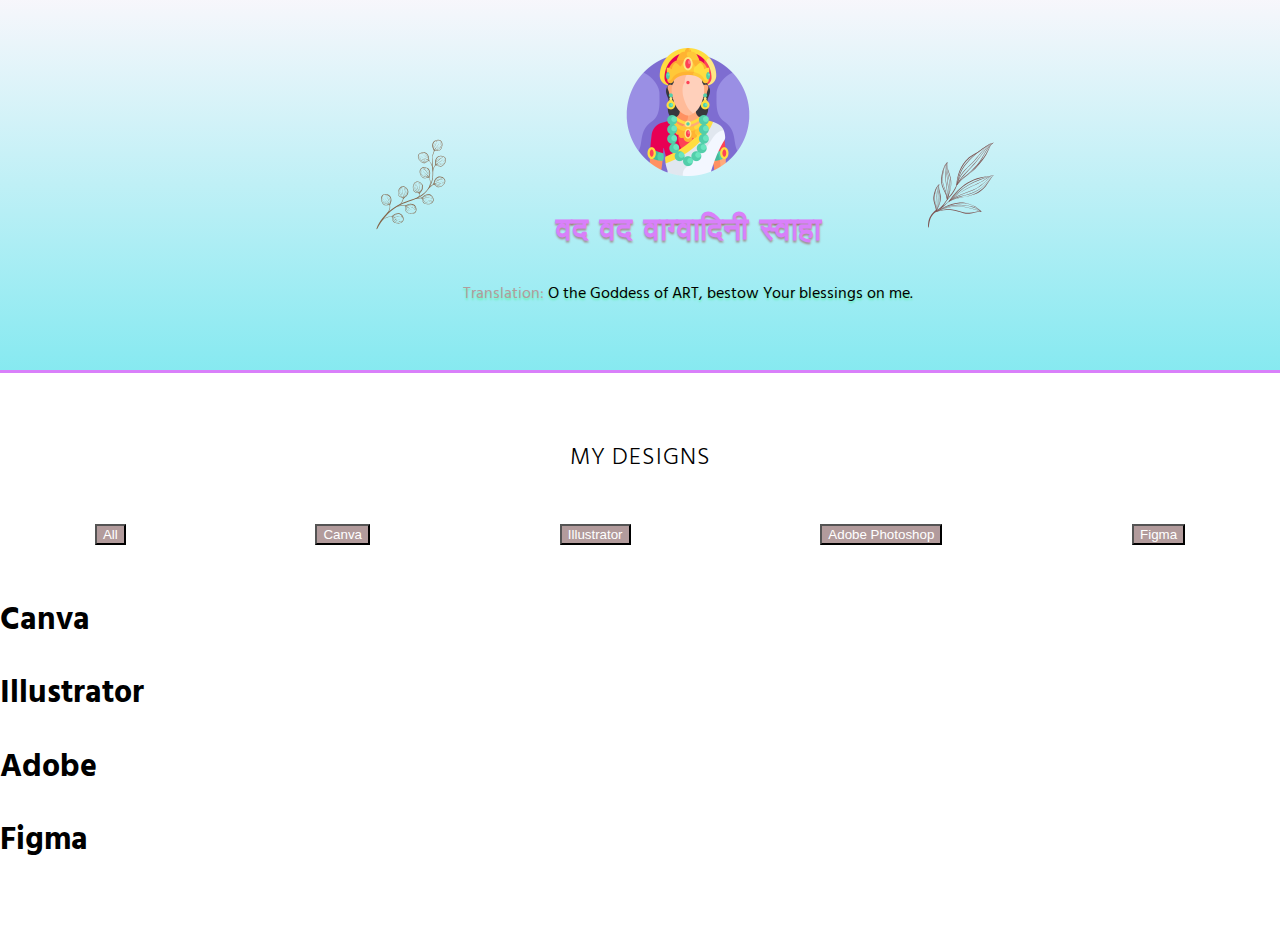
<file: work.html>
<!DOCTYPE html>
<html lang="en">
<head>
    <meta charset="UTF-8">
    <meta name="viewport" content="width=device-width, initial-scale=1.0">
    <title>ARRT</title>
    <link rel="stylesheet" href="css/style.css">
    <link href="https://cdn.jsdelivr.net/npm/bootstrap@5.3.0/dist/css/bootstrap.min.css" rel="stylesheet" integrity="sha384-9ndCyUaIbzAi2FUVXJi0CjmCapSmO7SnpJef0486qhLnuZ2cdeRhO02iuK6FUUVM" crossorigin="anonymous">
    <link rel="icon" href="assets/veena1.png" type="image/icon type">

</head>
<body>
    
    <div class="salutations">
        <div class=" container rt">
            <div class="sides">
            <img src="assets/5.svg" alt="" srcset="" class="img-fluid holi">
            </div>
            <div class="maa">
                <img src="/assets/saraswati (1).png" alt="" class="img-fluid">
                <div class="mantra text-align-center">
                    <h1>वद वद वाग्वादिनी स्वाहा</h1>
                <p class="translation"> <span>Translation: </span> O the Goddess of ART, bestow Your blessings on me. </p>
                </div>
            </div>
           
            <div class="sides">
                <img src="assets/6.svg" alt="" srcset="" class="img-fluid">
                </div>

        </div>
    </div>

    <section class="my-work">
        <div class="container">
            <h2 class="sub-heading">My Designs</h2>
            <div class="buttons">
                <button class="btn" onclick="filterProducts('all')">All</button>
                <button class="btn" onclick="filterProducts('canva')">Canva</button>
                <button class="btn" onclick="filterProducts('illustrator')">Illustrator</button>
                <button class="btn" onclick="filterProducts('adobe')">Adobe Photoshop</button>
                <button class="btn" onclick="filterProducts('figma')">Figma</button>
            </div>

            <div class="designs row">
                <div class="canva yes col-12 col-md-3 col-12">
                    <h1>  Canva </h1>
                </div>
                <div class="illustrator yes col-12 col-md-3 col-12">
                    <h1>Illustrator</h1>
                </div>
                <div class="adobe yes col-12 col-md-3 col-12">
                    <h1>Adobe</h1>
                </div>
                <div class="figma yes col-12 col-md-3 col-12">
                    <h1>Figma</h1>
                </div>
            </div>
        </div>
    </section>

   

    
<script src="https://cdn.jsdelivr.net/npm/bootstrap@5.3.0/dist/js/bootstrap.bundle.min.js" integrity="sha384-geWF76RCwLtnZ8qwWowPQNguL3RmwHVBC9FhGdlKrxdiJJigb/j/68SIy3Te4Bkz" crossorigin="anonymous"></script>
   
<script src="https://cdn.jsdelivr.net/npm/@popperjs/core@2.11.8/dist/umd/popper.min.js" integrity="sha384-I7E8VVD/ismYTF4hNIPjVp/Zjvgyol6VFvRkX/vR+Vc4jQkC+hVqc2pM8ODewa9r" crossorigin="anonymous"></script>
<script src="https://cdn.jsdelivr.net/npm/bootstrap@5.3.0/dist/js/bootstrap.min.js" integrity="sha384-fbbOQedDUMZZ5KreZpsbe1LCZPVmfTnH7ois6mU1QK+m14rQ1l2bGBq41eYeM/fS" crossorigin="anonymous"></script>
<script src="js/script.js"></script>
</body>
</html>
</file>
<file: css/style.css>
@import url('https://fonts.googleapis.com/css2?family=Hind+Siliguri:wght@300;400;500;600;700&family=Petit+Formal+Script&display=swap');
@import '/css/media-queries.css';
@import '/css/animations.css';
/* -------------------------- */
:root{
    --primary: #B29B9C;
    --dark: #6F1E51;
    --golden:#f6e58d;
    --water:#38ada9;
    --light: #F7DEEC;
}
body{
    padding: 0;
    margin: 0;
    font-family: 'Hind Siliguri', sans-serif;
}
section{
    margin: 4rem auto;
}
.sub-heading{
    font-weight: 150;
    text-transform: uppercase;
    letter-spacing: 1px;
    text-align: center;
}

/* -------------------------styles--------------- */
.navbar-brand img{
    width: 3rem;
    /* transform: rotate(-45deg); */
}
nav{
    background: white !important;
}
nav li a{
    text-transform: uppercase;
    color: var(--dark);
    font-weight: 550 !important;
}
.home_bg{
    /* background: var(--dark); */
    /* background: #535c68; */
    /* background-color: #12CBC4; */
  /* background: #f7e6d7; */
    position: relative;
    width: 100%;
    /* height: 100vh; */
    overflow:hidden;
    color: #846549;
    color: var(--dark);
    background-color: var(--light);

}

.home_bg .sakura{
    position: absolute;
    /* z-index: 1; */
    right:-20px;
    top: 10%;
   
}
.navbar-nav{
    background-color: var(--light);
    padding: .4rem 2rem;
}
.home{
    /* background: rgb(255, 255, 253); */
    /* margin: 3rem auto !important; */
    /* display: flex; */
    height: 100%;
    /* background-color: #f7deec; */
    /* width: 80%; */
    padding: 3rem;
}
.home img{
    width: 30rem;
    /* margin-top: 10rem; */
}

 
.about{
    position: relative;
    /* background-color: #f7deec; */
    border-left: 2px solid var(--light);
    padding: 5rem 3.4rem;
    height: 100%;
    width: 75%;
}
.about p{
    line-break: loose;
}
.about::before{
    /* position: absolute; */
    top: 0;
    left: -25px;
    height: 100%;
    width: 23px;
    background-color: var(--light);
    content: '';
}
.about .social-media{
    /* background: yellow; */
    position: absolute;
    display: flex;
    flex-direction: column;

    left: -24px;
    top: 50%;
    transform: translateY(-50%);
}
.about .social-media i{
    margin: 1rem auto;
    font-size: 1.5rem;
}


.cool{
    font-family: 'Moo Lah Lah', cursive;
    font-weight: 100 !important;
    font-size: 6rem;
    color: var(--primary);
    text-shadow: rgb(255, 0, 0) 1px 0 10px;
    text-shadow: 1px 3px 2px rgb(158, 16, 139);
    /* display: none; */
    
}
.logo img{
    width: 7rem;
}



/* --------Navbar starts-------- */
header{
    background: white;

}

/* --------Navbar Ends-------- */


/* -------------------------HANGING DESIGNS------------------------- */
.hangingPattern {
    padding: 2rem;
    text-align: center;
}
.hangingPattern .bar{
    width: 100%;
    height: 1rem;
    /* border: .5px solid var( --primary); */
    background: #dddddd;
}
.ring{
    width: 20rem;
    height: 20rem;
    position: relative;
    display: flex;
    justify-content: center;
    align-items: center;
    flex-direction: column;
    border-radius: 50%;
    text-align: center;
    z-index: 2;
    box-shadow: rgba(0, 0, 0, 0.12) 0px 1px 3px, rgba(0, 0, 0, 0.24) 0px 1px 2px;
    color: rgb(41, 41, 39);
    margin-top: 10rem;
    /* margin-left: 1px; */
}
.ring h4{
    font-family: 'Dancing Script', cursive;
    font-size: 1.8rem;
}
.ring::after{
    position: absolute;
    content: '';
    width: 100%;
    height: 100%;
    border-radius: 50%;
    left: .2rem;
    border: 1px solid var(--primary);
    top: .2rem;
}
.ring::before{
    position: absolute;
    content: '';
    height: 50%;
    width: .3rem;
    background: var(--primary);
    top: -10rem;
    left: 50%;
    transform: translateX(-50%);
}
.ring1{
    background: rgba(200, 100, 50, .2);

}
.ring2{
    background: rgba(51, 204, 153, 0.2);

}
.ring3{
    background: rgba(201, 54, 86, 0.2);

}
.rings{
    display: flex;
    justify-content: space-between;
    align-items: center;
}


/* --------------------------------------------------------------------------- */
.navigation .card1{
    background: #D6A2E8;
}
.navigation .card2{    
    background: #6D214F;
    background: #c56cf0;
}
.navigation .card3{
    background: #82589F;
}
.navigation .card4{
    background: #cd84f1;
}


/* -----------Nature page starts-------- */
.salutations{
    width: 100%;
   padding: 3rem;
    background-image: linear-gradient(rgba(239, 238, 248, 0.5), rgba(15, 212, 226, 0.5));
    /* background: #d2dae2; */
    border-bottom: 3px solid #D980FA;
}
.maa{
    /* width: 8rem; */
    display: flex;
    justify-content: center;
    align-items: center;
    flex-direction: column;
    /* background: green; */
}

.salutations .container{
    /* background: yellow; */
    display: flex;
    justify-content: center;
    align-items: center;
    /* flex-direction: column; */
}
@import url('https://fonts.googleapis.com/css2?family=Petit+Formal+Script&display=swap');
.salutations h1{
    color: #D980FA;
    font-family: 'Petit Formal Script', cursive;
    margin: 2rem auto;
    text-shadow: 0px 2px 2px rgba(148, 6, 6, 0.4);
}
.salutations .translation span{
    color: var(--primary);
    
}
.salutations .translation {
    text-shadow: 0px 2px 2px rgba(32, 247, 86, 0.4);
}
.salutations img{
    width: 6rem;
}
.salutations .mantra{
    text-align: center;
}
.sides{
    /* background: yellow; */
    display: flex;
    justify-content: center;
    align-items: center;
}
.maa img{
    width: 8rem;
}
.rt{
    display: flex;
}
/* -----------Nature page ends-------- */



.intro-to-fav{
    text-align: center;
    position: relative;
    font-size: 1.5rem;
    font-weight: 350;
    margin-top: 4rem ;
    color: var(--dark);
    text-shadow: 0px 1px 1px rgba(44, 105, 167, 0.4);
    border-top-left-radius:2px solid red ;
}
.intro-to-fav::before{
    content: '';
    position: absolute;
    height: 100%;
    width: 2px;
    left: -10px;
    background: var(--primary);
}

.intro-to-fav::after{
    content: '';
    position: absolute;
    height: 100%;
    width: 2px;
    right: -10px;
    background: var(--primary);
    top: 0;
}

.favourite .favourite-festivals{
margin: 2rem auto;
padding: 4rem 1rem;
}
.favourite h3{
    color: var(--water);
}
.favourite-festivals .card{
    text-align: center;
    margin: 2rem auto;
    display: flex;
    justify-content: space-around;
    align-items: center;
    flex-direction: column;
    height: 100%;
    width: 100%;
    box-shadow: #f58dff 0px 1px 1px ;
    box-shadow: rgba(0, 0, 0, 0.05) 0px 0px 0px 1px;
    border: 1px solid transparent;
    /* background: #f7deec; */
    color: rgb(7, 7, 7);
    border-top: 2px solid  var(--primary);
}
/* .favourite-festivals .card:hover{
    border:2px solid rgba(40, 189, 226, 0.15)
} */
.favourite-festivals .card img{
    width: 10rem;
    height: 10rem;
    /* transform: rotate(30deg); */
   
}




.favourite-festivals .card h4{
    font-weight: 600;
    text-shadow: 0px 1px 1px rgba(15, 19, 24, 0.4);

    text-transform: uppercase;
    margin: 1rem auto;
}
.favourite-festivals .card .card-body{
    background: var(--primary);
    margin-top: 1rem;
}
.favourite-festivals .card h4 .c1
{
    color:#EA2027
}
.favourite-festivals .card h4 .c2
{
    color:#EE5A24
}
.favourite-festivals .card h4 .c3
{
    color:#F79F1F
}
.favourite-festivals .card h4 .c4
{
    color:#FFC312
}
.favourite  .card h4 .d1{
    color: #ED4C67;
}
.favourite  .card h4 .d2{
    color: #B53471;
}
.favourite  .card h4 .d3{
    color: #833471;
}
.favourite  .card h4 .d4{
    color: #6F1E51;
}
.favourite  .card h4 .d5{
    color: #D980FA;
}
.favourite  .card h4 .d6{
    color: #FDA7DF;
}
.favourite .card h4 .b1{ color:#009432 ;}
.favourite .card h4 .b2{ color:#006266 ;}
.favourite .card h4 .b3{ color:#A3CB38 ;}
.favourite .card h4 .b4{ color: #12CBC4;}
.favourite .card h4 .b5{ color:#C4E538 ;}
.favourite .card h4 .b6{ color:#16a085 ;}





.my-work{

}
.my-work .buttons{
    display: flex;
    justify-content: space-around;
    margin: 3rem auto;
}
.my-work .buttons button{
    background: var(--primary);
    color: white;
}
.show{
    display: block;
}
.hide{
    display: none;
}



footer{
    background: #f6fcfc;
    padding: 1rem;
}

footer .pink-flowers{
display: flex;    
justify-content: space-around;
align-items: center;
text-align: center;
}
footer span{
color: var(--primary);
font-size: 1.2rem;
}
.pink-flowers img{
  width: 2.5rem;
    }
</file>
